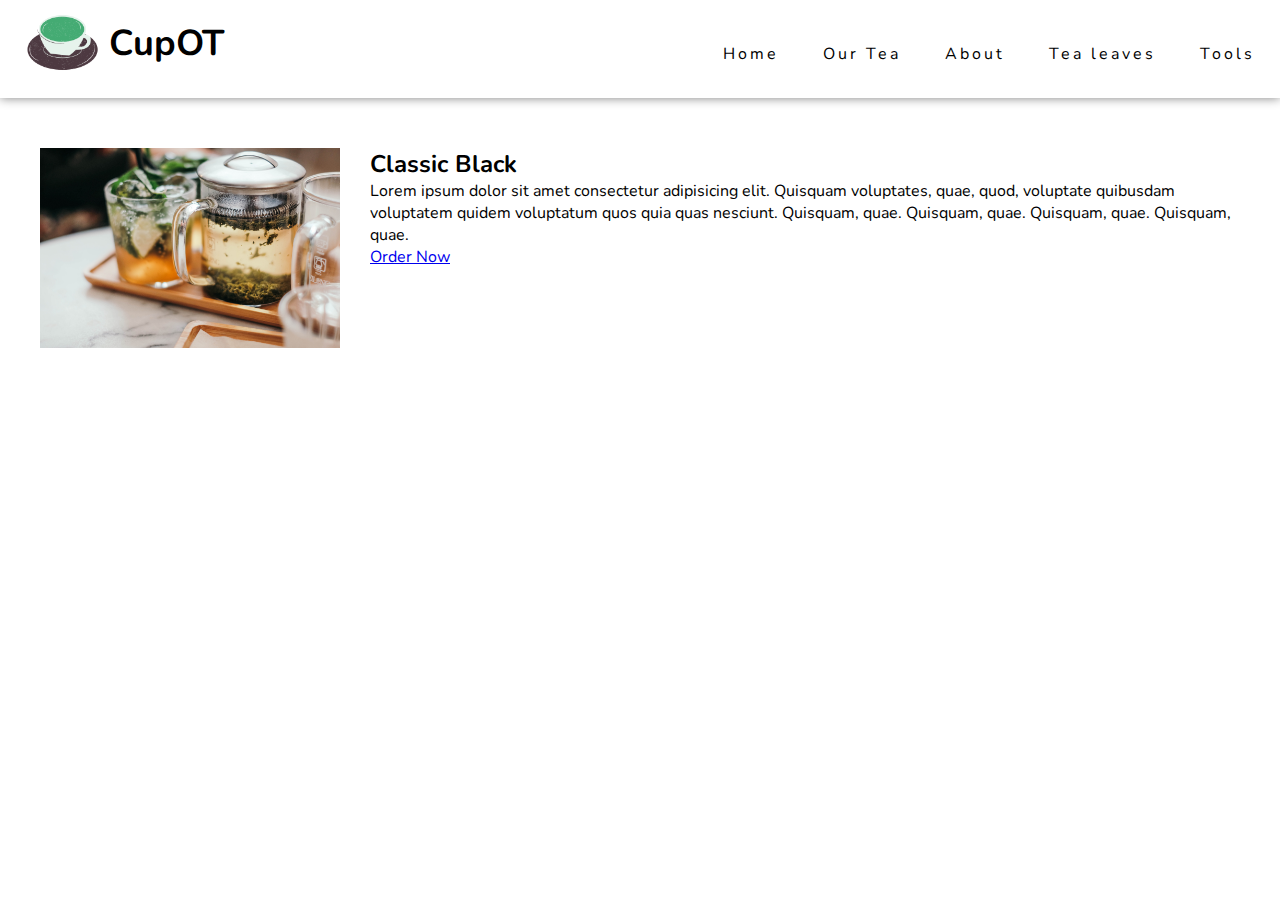
<file: product.html>
<!DOCTYPE html>
<html lang="en">
  <head>
    <meta charset="UTF-8" />
    <meta http-equiv="X-UA-Compatible" content="IE=edge" />
    <meta name="viewport" content="width=device-width, initial-scale=1.0" />
    <title>CupOT</title>
    <link rel="stylesheet" href="styles/product.css" />
    <link rel="icon" type="image" href="assets/logo/favicon.ico" />
  </head>
  <body>
    <header>
      <nav>
        <div class="logo">
          <a href="index.html">
            <img src="assets/logo/logo.png" alt="logo" />
            <h2>CupOT</h2></a
          >
        </div>
        <ul>
          <li><a href="index.html">Home</a></li>
          <li><a href="menu.html">Our Tea</a></li>
          <li><a href="">About</a></li>
          <li><a href="">Tea leaves</a></li>
          <li><a href="">Tools</a></li>
        </ul>
      </nav>
    </header>
    <div class="product-container">
      <img src="assets/images/tea-1.jpg" alt="tea-1" />
      <div class="product-content">
        <h2>Classic Black</h2>
        <p>
          Lorem ipsum dolor sit amet consectetur adipisicing elit. Quisquam
          voluptates, quae, quod, voluptate quibusdam voluptatem quidem
          voluptatum quos quia quas nesciunt. Quisquam, quae. Quisquam, quae.
          Quisquam, quae. Quisquam, quae.
        </p>
        <div class="product-button">
          <a href="order.html">Order Now</a>
        </div>
      </div>
    </div>
  </body>
</html>
</file>
<file: styles/product.css>
@import url("https://fonts.googleapis.com/css2?family=Nunito:wght@200;400;600;700&display=swap");

* {
  margin: 0;
  padding: 0;
  box-sizing: border-box;
  font-family: "Nunito", sans-serif;
}

nav {
  display: inline;
  align-items: center;
  position: relative;
}

nav ul {
  position: relative;
  bottom: 50px;
  display: inline;
  margin: 0;
  text-align: right;
  padding: 0;
  float: right;
}

nav li {
  display: inline;
  list-style: none;
  padding: 20px;
  margin: 0;
  font-weight: 400;
  letter-spacing: 3px;
}

nav li a {
  text-decoration: none;
  color: black;
}

header {
  padding: 5px;
  position: relative;
  box-shadow: 0 0px 10px 0 gray;
}

.logo {
  position: relative;
  left: 20px;
}

.logo a {
  text-decoration: none;
}

.logo img {
  width: 75px;
  height: 75px;
}

.logo h2 {
  color: black;
  display: inline;
  position: relative;
  bottom: 25px;
  margin-left: 5px;
  font-size: 36px;
}

.product-container {
  display: flex;
  margin: 50px 10px 50px 10px;
  padding-left: 30px;
  padding-right: 30px;
}
.product-container img {
  width: 300px;
  height: px;
  object-fit: contain;
  margin-right: 30px;
}

.product-container h1 {
  padding: 20px;
}
</file>
